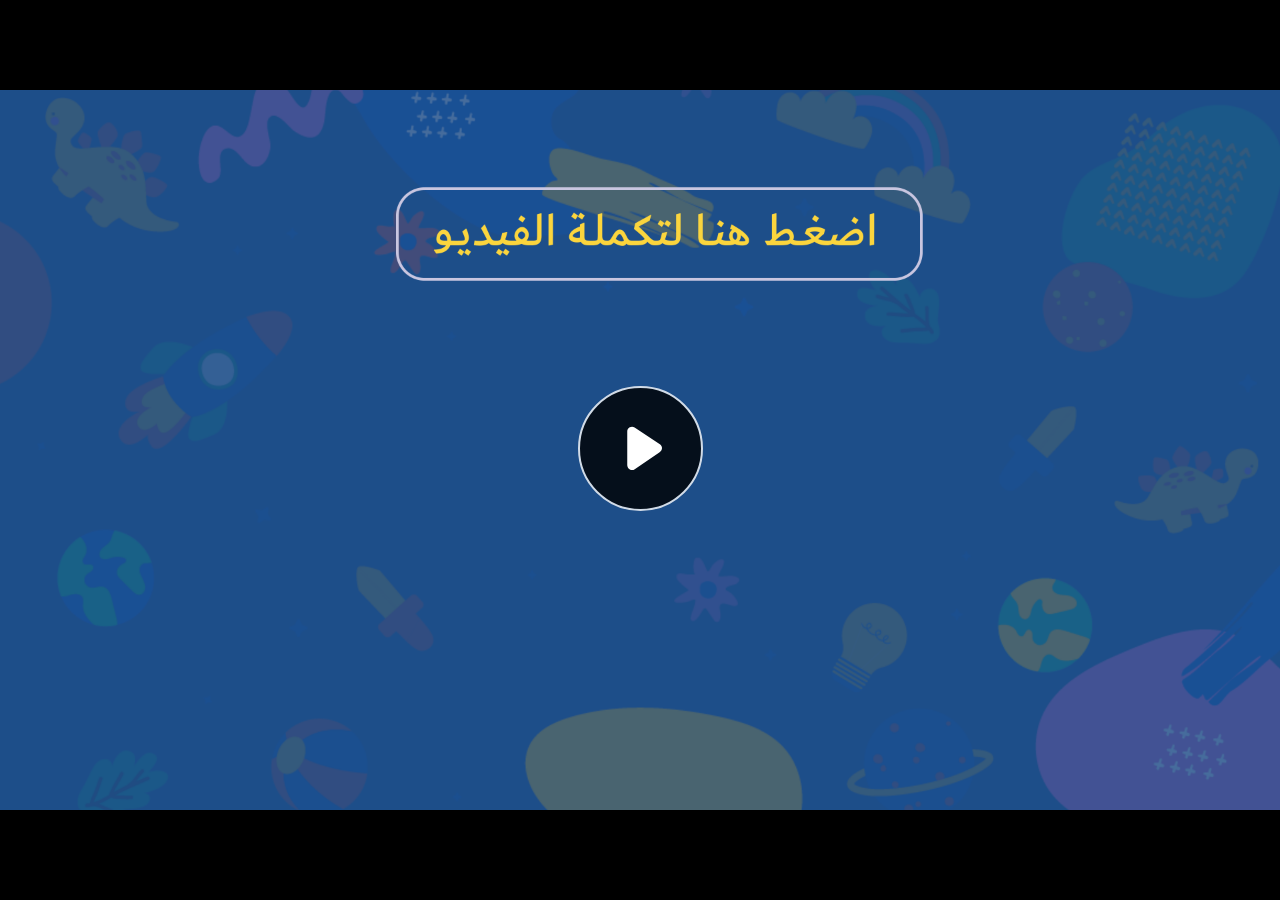
<file: index.html>
﻿<!doctype html>
<html lang="en-US">
<head>
  <meta charset="utf-8">
  <!-- Created using Storyline 360 - http://www.articulate.com  -->
  <!-- version: 3.71.29339.0 -->
  <title>EG.G4.ENG.SEM2.UC.T1.S2.3</title>
  <meta http-equiv="x-ua-compatible" content="IE=edge"/>
  <meta name="viewport" content="width=device-width,initial-scale=1,user-scalable=no,shrink-to-fit=no,minimal-ui"/>
  <meta name="apple-mobile-web-app-capable" content="yes"/>
  <style>
    html, body { height: 100%; padding: 0; margin: 0 }
    #app { height: 100%; width: 100%; }
  </style>

  <script>
    window.DS = {};
    window.globals = {
      DATA_PATH_BASE: '',
      HAS_FRAME: true,
      HAS_SLIDE: true,

      lmsPresent: false,
      tinCanPresent: false,
      cmi5Present: false,
      aoSupport: false,
      scale: 'noscale',
      captureRc: false,
      browserSize: 'optimal',
      bgColor: '#282828',
      features: 'AccessibleVideo,ConnectionMessages,FullScreenToggle,InsertSvgPicture,LayerPresentAsDialog,MultipleQuizTracking,UpdatedScrollingPanels,UpdatedThemeEditor',
      themeName: 'unified',
      preloaderColor: '#FFFFFF',
      suppressAnalytics: false,
      productChannel: 'stable',
      publishSource: 'storyline',
      aid: 'aid|5fe00366-bd0f-4aca-89fb-c2d0907009b6',
      cid: '14d4875e-043e-4c2e-ac4f-0e0b05fa58de',
      playerVersion: '3.71.29339.0',
      publishTimestamp: '2023-04-06T19:21:16.6742317Z',
      maxIosVideoElements: 10,
      connectionSettings: { message: 'You%20are%20offline.%20Trying%20to%20reconnect...', useDarkTheme: false },

      
      parseParams: function(qs) {
        if (window.globals.parsedParams != null) {
          return window.globals.parsedParams;
        }
        qs = (qs || window.location.search.substr(1)).split('+').join(' ');
        var params = {},
            tokens,
            re = /[?&]?([^=]+)=([^&]*)/g;

        while (tokens = re.exec(qs)) {
          params[decodeURIComponent(tokens[1]).trim()] =
            decodeURIComponent(tokens[2]).trim();
        }
        window.globals.parsedParams = params;
        return params;
      }

    };
  </script>
  <script>
    var isIe11 = ('ActiveXObject' in window || window.MSBlobBuilder != null)
      && window.msCrypto != null && !window.ActiveXObject;
    if (isIe11) {
      window.globals.unsupportedBrowser = true;
      document.write(atob('[base64]'));
    }
  </script>
  
  <script>window.THREE = { };</script>
  
</head>
<body style="background: #282828" class="cs-HTML theme-unified">
  <!-- 360 -->
  <script>!function(e){var i=/iPhone/i,o=/iPod/i,n=/iPad/i,t=/(?=.*\bAndroid\b)(?=.*\bMobile\b)/i,d=/Android/i,s=/(?=.*\bAndroid\b)(?=.*\bSD4930UR\b)/i,b=/(?=.*\bAndroid\b)(?=.*\b(?:KFOT|KFTT|KFJWI|KFJWA|KFSOWI|KFTHWI|KFTHWA|KFAPWI|KFAPWA|KFARWI|KFASWI|KFSAWI|KFSAWA)\b)/i,r=/IEMobile/i,h=/(?=.*\bWindows\b)(?=.*\bARM\b)/i,a=/BlackBerry/i,l=/BB10/i,p=/Opera Mini/i,f=/(CriOS|Chrome)(?=.*\bMobile\b)/i,u=/(?=.*\bFirefox\b)(?=.*\bMobile\b)/i,c=new RegExp("(?:Nexus 7|BNTV250|Kindle Fire|Silk|GT-P1000)","i"),w=function(e,i){return e.test(i)},A=function(e){var A=e||navigator.userAgent,v=A.split("[FBAN");if(void 0!==v[1]&&(A=v[0]),this.apple={phone:w(i,A),ipod:w(o,A),tablet:!w(i,A)&&w(n,A),device:w(i,A)||w(o,A)||w(n,A)},this.amazon={phone:w(s,A),tablet:!w(s,A)&&w(b,A),device:w(s,A)||w(b,A)},this.android={phone:w(s,A)||w(t,A),tablet:!w(s,A)&&!w(t,A)&&(w(b,A)||w(d,A)),device:w(s,A)||w(b,A)||w(t,A)||w(d,A)},this.windows={phone:w(r,A),tablet:w(h,A),device:w(r,A)||w(h,A)},this.other={blackberry:w(a,A),blackberry10:w(l,A),opera:w(p,A),firefox:w(u,A),chrome:w(f,A),device:w(a,A)||w(l,A)||w(p,A)||w(u,A)||w(f,A)},this.seven_inch=w(c,A),this.any=this.apple.device||this.android.device||this.windows.device||this.other.device||this.seven_inch,this.phone=this.apple.phone||this.android.phone||this.windows.phone,this.tablet=this.apple.tablet||this.android.tablet||this.windows.tablet,"undefined"==typeof window)return this},v=function(){var e=new A;return e.Class=A,e};"undefined"!=typeof module&&module.exports&&"undefined"==typeof window?module.exports=A:"undefined"!=typeof module&&module.exports&&"undefined"!=typeof window?module.exports=v():"function"==typeof define&&define.amd?define("isMobile",[],e.isMobile=v()):e.isMobile=v()}(this);
    window.isMobile.apple.tablet = window.isMobile.apple.tablet ||
      (navigator.platform === 'MacIntel' && navigator.maxTouchPoints > 1);
    window.isMobile.apple.device = window.isMobile.apple.device || window.isMobile.apple.tablet;
    window.isMobile.tablet = window.isMobile.tablet || window.isMobile.apple.tablet;
    window.isMobile.any = window.isMobile.any || window.isMobile.apple.tablet;
  </script>

  <div id="focus-sink" tabindex="-1"></div>

  <div id="preso"></div>
  <script>
    (function() {

      var classTypes = [ 'desktop', 'mobile', 'phone', 'tablet' ];

      var addDeviceClasses = function(prefix, testObj) {
        var curr, i;
        for (i = 0; i < classTypes.length; i++) {
          curr = classTypes[i];
          if (testObj[curr]) {
            document.body.classList.add(prefix + curr);
          }
        }
      };

      var params = window.globals.parseParams(),
          isDevicePreview = params.devicepreview === '1',
          isPhoneOverride = params.deviceType === 'phone' || (isDevicePreview && params.phone == '1'),
          isTabletOverride = (params.deviceType === 'tablet' || isDevicePreview) && !isPhoneOverride,
          isMobileOverride = isPhoneOverride || isTabletOverride;

      var deviceView = {
        desktop: !window.isMobile.any && !isMobileOverride,
        mobile: window.isMobile.any || isMobileOverride,
        phone: isPhoneOverride || (window.isMobile.phone && !isTabletOverride),
        tablet: isTabletOverride || window.isMobile.tablet
      };

      window.globals.deviceView = deviceView;
      window.isMobile.desktop = !window.isMobile.any;
      window.isMobile.mobile = window.isMobile.any;

      addDeviceClasses('view-', deviceView);

    })();
  </script>
  
  <script src='story_content/user.js' type=text/javascript></script>
  <div class="slide-loader"></div>

  <script>
    var doc = document, loader = doc.body.querySelector('.slide-loader'); [ 1, 2, 3 ].forEach(function(n) { var d = doc.createElement('div'); d.style.backgroundColor = window.globals.preloaderColor; d.classList.add('mobile-loader-dot'); d.classList.add('dot' + n); loader.appendChild(d); });
  </script>

  <div class="mobile-load-title-overlay" style="display: none">
    <div class="mobile-load-title">EG.G4.ENG.SEM2.UC.T1.S2.3</div>
  </div>

  <div class="mobile-chrome-warning"></div>

  
<style>
  .warn-connection-dialog {
    display: none;
    background: transparent;
    pointer-events: none;
    position: fixed;
    left: 0;
    top: 0;
    width: 100%;
    height: 100%;
    z-index: 999;
  }

  .warn-connection-content {
    border-radius: 4px;
    background: white;
    border: 1px solid #E7E7E7;
    color: #333333;
    box-shadow: 0 2px 4px rgba(0, 0, 0, 0.25);
    transition: all 150ms ease-out;
    position: absolute;
    white-space: nowrap;
  }

  .view-phone.is-landscape .warn-connection-content {
    left: 23px;
    bottom: 23px;
  }

  .view-tablet.is-landscape .warn-connection-content {
    left: 50%;
    top: 20px;
    transform: translateX(-50%);
  }

  .is-portrait .warn-connection-content {
    transform: translate(-50%, calc(-100% - 15px));
  }

  .warn-connection-content p {
    display: inline-block;
    margin: 0 8px 0 0;
    line-height: 33px;
    font-size: 11px;
  }

  .warn-connection-content svg {
    position: relative;
    vertical-align: middle;
    margin: 0 2px 2px 8px;
  }

  .view-desktop .warn-connection-content {
    left: 1.5em;
    bottom: 1.5em;
  }

  .view-desktop .warn-connection-content p {
    font-size: 1.1em;
  }

  .is-offline .warn-connection-dialog {
    display: block;
  }

  .is-offline .cs-panel * {
    pointer-events: none !important;
  }

  .is-offline .cs-panel {
    pointer-events: all !important;
  }

  .is-offline #nav-controls * {
    pointer-events: none !important;
  }

  .is-offline #nav-controls {
    pointer-events: all !important;
  }
</style>

<div class="warn-connection-dialog">
  <div class="warn-connection-content">
    <svg width="17" height="15" viewBox="0 0 17 15" xmlns="http://www.w3.org/2000/svg">
      <path fill="#8F0000" stroke="white" d="M16.07,12.98 L15.88,12.23 L9.51,1.21 C8.97,0.26,7.6,0.26,7.06,1.21 L0.69,12.23 C0.15,13.16,0.81,14.36,1.91,14.36 H14.65 C15.47,14.36,16.05,13.7,16.07,12.98 Z"/>
      <path fill="white" stroke="white" d="M8.58,5.5 C8.35,5.28,8.5,5.35,8.21,5.32 C8.09,5.35,7.97,5.49,7.96,5.67 C7.97,5.79,7.98,5.92,7.98,6.04 L7.98,6.04 C7.99,6.17,8,6.31,8.01,6.43 L8.01,6.44 C8.03,6.92,8.06,7.41,8.09,7.9 L8.09,7.9 C8.12,8.39,8.14,8.88,8.17,9.37 C8.17,9.39,8.18,9.42,8.2,9.44 C8.23,9.46,8.25,9.47,8.28,9.47 C8.31,9.47,8.34,9.46,8.35,9.44 C8.37,9.43,8.38,9.4,8.39,9.35 L8.39,9.34 C8.39,9.24,8.4,9.15,8.4,9.05 L8.4,9.05 C8.41,8.96,8.41,8.86,8.42,8.75 C8.43,8.44,8.45,8.12,8.47,7.81 L8.47,7.81 C8.49,7.49,8.51,7.18,8.53,6.87 C8.55,6.46,8.56,6.05,8.59,5.64 L8.6,5.62 C8.6,5.57,8.59,5.53,8.58,5.5 L8.21,5.32 Z"/>
      <circle fill="white" stroke="white" cx="8.3" cy="11.35" r="0.3"/>
    </svg>
    <p>You are offline. Trying to reconnect...</p>
  </div>
</div>

<script>
  (function() {
    window.DS.connection = {
      warningShown: false,
      assets: {},
      loadingAssetGroup: false,
      retryDelay: 500
    };

    // @TODO this is POC code and can be cleaned up a bit more if we move forward
    // with the feature



    // The `window.globals.features` variable must be set in `webpack.dev.config` when testing locally - it is not enough
    // to have it in the data - but it must be set there as well.
    var useConnectionMessages = window.AbortController != null &&
      window.location.protocol != 'file:' &&
      window.globals.features.indexOf('ConnectionMessages') != -1;

    window.DS.connection.useConnectionMessages = useConnectionMessages

    var assetCount = 0;
    var checkLoadedId;
    var connectionSettings = window.globals.connectionSettings;

    if (useConnectionMessages && connectionSettings != null) {
      var contentEl = document.querySelector('.warn-connection-content');
      var messageEl = contentEl.querySelector('p')

      if (connectionSettings.useDarkTheme) {
        contentEl.style.borderColor = '#BABBBA';
        contentEl.style.backgroundColor = '#282828';
        contentEl.style.color = '#FFFFFF';
      }

      if (connectionSettings.message != null) {
        messageEl.textContent = window.decodeURIComponent(connectionSettings.message);
      }
    }

    function checkAssetsReady() {
      for (var i in DS.connection.assets) {
        if (!DS.connection.assets[i].success) {
          return false;
        }
      }
      return true;
    }

    function stopAssetGroup() {
      if (!useConnectionMessages) { return; }

      assetCount = 0;

      DS.connection.oldAssetGroup = DS.connection.assets;
      DS.connection.assets = {};
      DS.connection.loadingAssetGroup = false;
      clearInterval(checkLoadedId);
    }

    function startAssetGroup() {
      if (!useConnectionMessages) { return; }
      var ticks = 0;
      clearInterval(checkLoadedId);
      checkLoadedId = setInterval(function() {
        var loaded = 0;
        if (assetCount === 0 && loaded === 0) {
          clearInterval(checkLoadedId);
          return;
        }

        for (var i in DS.connection.assets) {
          if (DS.connection.assets[i].success) {
            loaded++;
          }
        }

        if (assetCount === loaded && checkAssetsReady()) {
          for (var i in DS.connection.assets) {
            if (DS.connection.assets[i].action) {
              DS.connection.assets[i].action();
            }
          }
          hideWarning();
          stopAssetGroup();
        }
      }, 100)
    }

    function requiredAsset(url, action, retry, type) {
      if (!useConnectionMessages) { return; }
      if (DS.connection.assets[url]) { return; }

      DS.connection.assets[url] = {
        success: false, action: action, retry: retry, type: type
      };
      assetCount = Object.keys(DS.connection.assets).length;
      if (!DS.connection.loadingAssetGroup) {
        startAssetGroup();
      }
      DS.connection.loadingAssetGroup = true;
    }

    function assetLoaded(url) {
      if (!useConnectionMessages) { return; }
      if (DS.connection.assets[url]) {
        DS.connection.assets[url].success = true;
      }
    }

    function assetFailed(url) {
      if (!useConnectionMessages) { return; }
      if (!DS.connection.assets[url]) {
        if (/\.js$/.test(url)) {
          setTimeout(function() {
            if (DS.connection.lastSlideLoaded != null) {
              DS.connection.lastSlideLoaded();
            }
          }, DS.connection.retryDelay);
        }
        return;
      }
      if (!DS.connection.warningShown) { showWarning(); }
      if (DS.connection.assets[url].retry) {
        setTimeout(function() {
          if (!DS.connection.assets[url].success) {
            DS.connection.assets[url].retry()
          }
        }, DS.connection.retryDelay);
      }
    }

    function hideWarning() {
      document.body.classList.remove('is-offline');
      DS.connection.warningShown = false;
    }
    DS.connection.hideWarning = hideWarning

    function showWarning(btn) {
      document.body.classList.add('is-offline')
      DS.connection.warningShown = true;
      updateWarningPosition();
    }

    function updateWarningPosition() {
      if (!DS.connection.warningShown) {
        return;
      }

      var isPortrait = document.body.classList.contains('is-portrait');
      var warningEl = document.querySelector('.warn-connection-content');

      if (isPortrait) {
        var slide = document.querySelector('.primary-slide');
        var slideRect = slide.getBoundingClientRect();

        warningEl.style.top = `${slideRect.top}px`
        warningEl.style.left = `${slideRect.left + slideRect.width / 2}px`
      } else {
        warningEl.style.top = null;
        warningEl.style.left = null;
      }

      window.requestAnimationFrame(updateWarningPosition);
    }

    // these will all be noops if the feature flag isn't set in
    // the data and `window.globals.features`
    DS.connection.requiredAsset = requiredAsset;
    DS.connection.assetLoaded = assetLoaded;
    DS.connection.assetFailed = assetFailed;
    DS.connection.stopAssetGroup = stopAssetGroup;
    DS.connection.startAssetGroup = startAssetGroup;
  })();
</script>


  <script>
    
    if (window.autoSpider && window.vInterfaceObject) {
      document.querySelector('.mobile-load-title-overlay').style.display = 'none';
    }
  </script>

  

  <link rel="stylesheet" href="html5/data/css/output.min.css" data-noprefix/>
</body>
<script src="html5/lib/scripts/bootstrapper.min.js"></script>
</html>
</file>
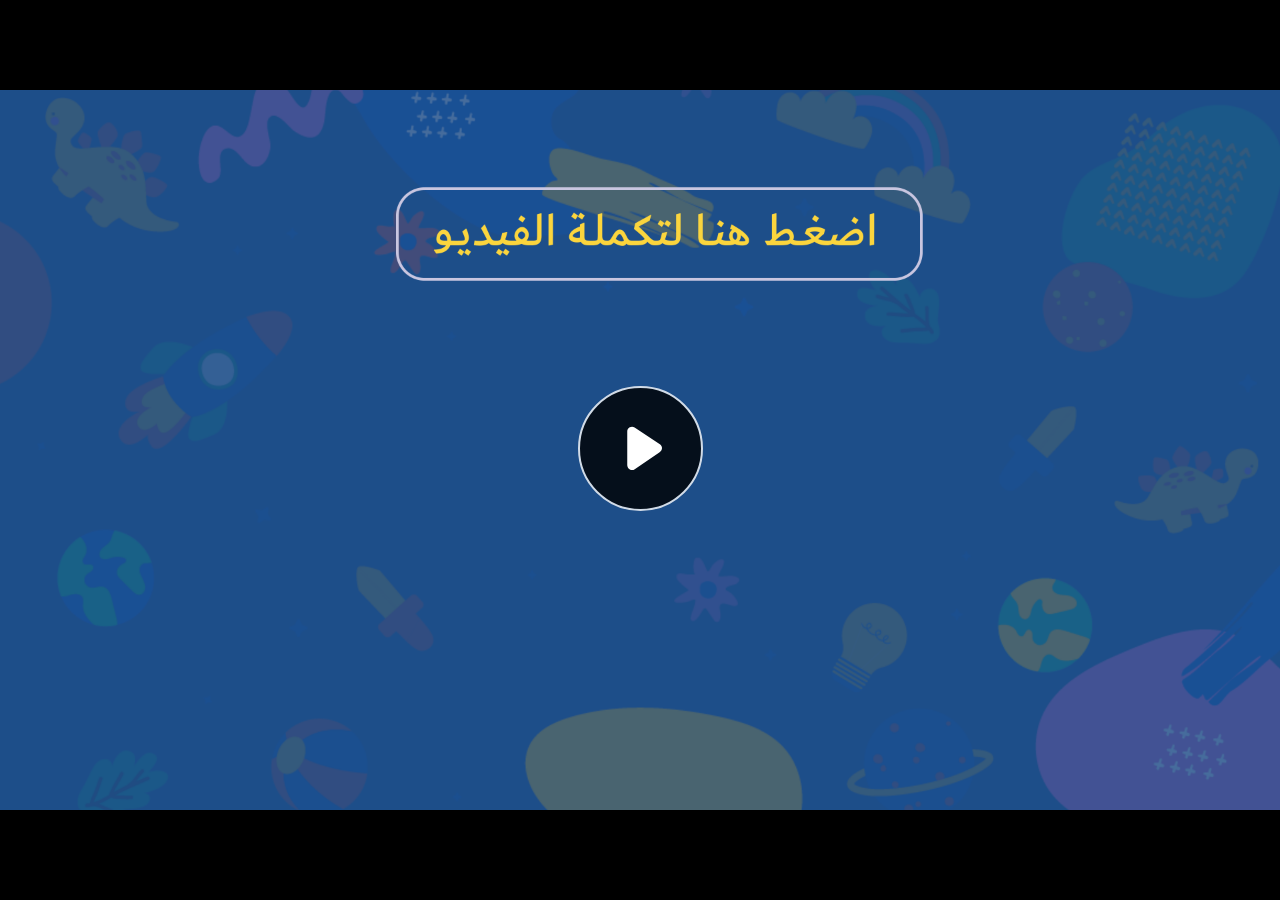
<file: story.html>
﻿<!doctype html>
<html lang="en-US">
<head>
  <meta charset="utf-8">
  <!-- Created using Storyline 360 - http://www.articulate.com  -->
  <!-- version: 3.71.29339.0 -->
  <title>EG.G4.ENG.SEM2.UC.T1.S2.3</title>
  <meta http-equiv="x-ua-compatible" content="IE=edge"/>
  <meta name="viewport" content="width=device-width,initial-scale=1,user-scalable=no,shrink-to-fit=no,minimal-ui"/>
  <meta name="apple-mobile-web-app-capable" content="yes"/>
  <style>
    html, body { height: 100%; padding: 0; margin: 0 }
    #app { height: 100%; width: 100%; }
  </style>

  <script>
    window.DS = {};
    window.globals = {
      DATA_PATH_BASE: '',
      HAS_FRAME: true,
      HAS_SLIDE: true,

      lmsPresent: false,
      tinCanPresent: false,
      cmi5Present: false,
      aoSupport: false,
      scale: 'noscale',
      captureRc: false,
      browserSize: 'optimal',
      bgColor: '#282828',
      features: 'AccessibleVideo,ConnectionMessages,FullScreenToggle,InsertSvgPicture,LayerPresentAsDialog,MultipleQuizTracking,UpdatedScrollingPanels,UpdatedThemeEditor',
      themeName: 'unified',
      preloaderColor: '#FFFFFF',
      suppressAnalytics: false,
      productChannel: 'stable',
      publishSource: 'storyline',
      aid: 'aid|e710da2c-216d-488c-aeed-63e613e51a63',
      cid: '14d4875e-043e-4c2e-ac4f-0e0b05fa58de',
      playerVersion: '3.71.29339.0',
      publishTimestamp: '2023-03-16T18:31:29.3184799Z',
      maxIosVideoElements: 10,
      connectionSettings: { message: 'You%20are%20offline.%20Trying%20to%20reconnect...', useDarkTheme: false },

      
      parseParams: function(qs) {
        if (window.globals.parsedParams != null) {
          return window.globals.parsedParams;
        }
        qs = (qs || window.location.search.substr(1)).split('+').join(' ');
        var params = {},
            tokens,
            re = /[?&]?([^=]+)=([^&]*)/g;

        while (tokens = re.exec(qs)) {
          params[decodeURIComponent(tokens[1]).trim()] =
            decodeURIComponent(tokens[2]).trim();
        }
        window.globals.parsedParams = params;
        return params;
      }

    };
  </script>
  <script>
    var isIe11 = ('ActiveXObject' in window || window.MSBlobBuilder != null)
      && window.msCrypto != null && !window.ActiveXObject;
    if (isIe11) {
      window.globals.unsupportedBrowser = true;
      document.write(atob('[base64]'));
    }
  </script>
  
  <script>window.THREE = { };</script>
  
</head>
<body style="background: #282828" class="cs-HTML theme-unified">
  <!-- 360 -->
  <script>!function(e){var i=/iPhone/i,o=/iPod/i,n=/iPad/i,t=/(?=.*\bAndroid\b)(?=.*\bMobile\b)/i,d=/Android/i,s=/(?=.*\bAndroid\b)(?=.*\bSD4930UR\b)/i,b=/(?=.*\bAndroid\b)(?=.*\b(?:KFOT|KFTT|KFJWI|KFJWA|KFSOWI|KFTHWI|KFTHWA|KFAPWI|KFAPWA|KFARWI|KFASWI|KFSAWI|KFSAWA)\b)/i,r=/IEMobile/i,h=/(?=.*\bWindows\b)(?=.*\bARM\b)/i,a=/BlackBerry/i,l=/BB10/i,p=/Opera Mini/i,f=/(CriOS|Chrome)(?=.*\bMobile\b)/i,u=/(?=.*\bFirefox\b)(?=.*\bMobile\b)/i,c=new RegExp("(?:Nexus 7|BNTV250|Kindle Fire|Silk|GT-P1000)","i"),w=function(e,i){return e.test(i)},A=function(e){var A=e||navigator.userAgent,v=A.split("[FBAN");if(void 0!==v[1]&&(A=v[0]),this.apple={phone:w(i,A),ipod:w(o,A),tablet:!w(i,A)&&w(n,A),device:w(i,A)||w(o,A)||w(n,A)},this.amazon={phone:w(s,A),tablet:!w(s,A)&&w(b,A),device:w(s,A)||w(b,A)},this.android={phone:w(s,A)||w(t,A),tablet:!w(s,A)&&!w(t,A)&&(w(b,A)||w(d,A)),device:w(s,A)||w(b,A)||w(t,A)||w(d,A)},this.windows={phone:w(r,A),tablet:w(h,A),device:w(r,A)||w(h,A)},this.other={blackberry:w(a,A),blackberry10:w(l,A),opera:w(p,A),firefox:w(u,A),chrome:w(f,A),device:w(a,A)||w(l,A)||w(p,A)||w(u,A)||w(f,A)},this.seven_inch=w(c,A),this.any=this.apple.device||this.android.device||this.windows.device||this.other.device||this.seven_inch,this.phone=this.apple.phone||this.android.phone||this.windows.phone,this.tablet=this.apple.tablet||this.android.tablet||this.windows.tablet,"undefined"==typeof window)return this},v=function(){var e=new A;return e.Class=A,e};"undefined"!=typeof module&&module.exports&&"undefined"==typeof window?module.exports=A:"undefined"!=typeof module&&module.exports&&"undefined"!=typeof window?module.exports=v():"function"==typeof define&&define.amd?define("isMobile",[],e.isMobile=v()):e.isMobile=v()}(this);
    window.isMobile.apple.tablet = window.isMobile.apple.tablet ||
      (navigator.platform === 'MacIntel' && navigator.maxTouchPoints > 1);
    window.isMobile.apple.device = window.isMobile.apple.device || window.isMobile.apple.tablet;
    window.isMobile.tablet = window.isMobile.tablet || window.isMobile.apple.tablet;
    window.isMobile.any = window.isMobile.any || window.isMobile.apple.tablet;
  </script>

  <div id="focus-sink" tabindex="-1"></div>

  <div id="preso"></div>
  <script>
    (function() {

      var classTypes = [ 'desktop', 'mobile', 'phone', 'tablet' ];

      var addDeviceClasses = function(prefix, testObj) {
        var curr, i;
        for (i = 0; i < classTypes.length; i++) {
          curr = classTypes[i];
          if (testObj[curr]) {
            document.body.classList.add(prefix + curr);
          }
        }
      };

      var params = window.globals.parseParams(),
          isDevicePreview = params.devicepreview === '1',
          isPhoneOverride = params.deviceType === 'phone' || (isDevicePreview && params.phone == '1'),
          isTabletOverride = (params.deviceType === 'tablet' || isDevicePreview) && !isPhoneOverride,
          isMobileOverride = isPhoneOverride || isTabletOverride;

      var deviceView = {
        desktop: !window.isMobile.any && !isMobileOverride,
        mobile: window.isMobile.any || isMobileOverride,
        phone: isPhoneOverride || (window.isMobile.phone && !isTabletOverride),
        tablet: isTabletOverride || window.isMobile.tablet
      };

      window.globals.deviceView = deviceView;
      window.isMobile.desktop = !window.isMobile.any;
      window.isMobile.mobile = window.isMobile.any;

      addDeviceClasses('view-', deviceView);

    })();
  </script>
  
  <script src='story_content/user.js' type=text/javascript></script>
  <div class="slide-loader"></div>

  <script>
    var doc = document, loader = doc.body.querySelector('.slide-loader'); [ 1, 2, 3 ].forEach(function(n) { var d = doc.createElement('div'); d.style.backgroundColor = window.globals.preloaderColor; d.classList.add('mobile-loader-dot'); d.classList.add('dot' + n); loader.appendChild(d); });
  </script>

  <div class="mobile-load-title-overlay" style="display: none">
    <div class="mobile-load-title">EG.G4.ENG.SEM2.UC.T1.S2.3</div>
  </div>

  <div class="mobile-chrome-warning"></div>

  
<style>
  .warn-connection-dialog {
    display: none;
    background: transparent;
    pointer-events: none;
    position: fixed;
    left: 0;
    top: 0;
    width: 100%;
    height: 100%;
    z-index: 999;
  }

  .warn-connection-content {
    border-radius: 4px;
    background: white;
    border: 1px solid #E7E7E7;
    color: #333333;
    box-shadow: 0 2px 4px rgba(0, 0, 0, 0.25);
    transition: all 150ms ease-out;
    position: absolute;
    white-space: nowrap;
  }

  .view-phone.is-landscape .warn-connection-content {
    left: 23px;
    bottom: 23px;
  }

  .view-tablet.is-landscape .warn-connection-content {
    left: 50%;
    top: 20px;
    transform: translateX(-50%);
  }

  .is-portrait .warn-connection-content {
    transform: translate(-50%, calc(-100% - 15px));
  }

  .warn-connection-content p {
    display: inline-block;
    margin: 0 8px 0 0;
    line-height: 33px;
    font-size: 11px;
  }

  .warn-connection-content svg {
    position: relative;
    vertical-align: middle;
    margin: 0 2px 2px 8px;
  }

  .view-desktop .warn-connection-content {
    left: 1.5em;
    bottom: 1.5em;
  }

  .view-desktop .warn-connection-content p {
    font-size: 1.1em;
  }

  .is-offline .warn-connection-dialog {
    display: block;
  }

  .is-offline .cs-panel * {
    pointer-events: none !important;
  }

  .is-offline .cs-panel {
    pointer-events: all !important;
  }

  .is-offline #nav-controls * {
    pointer-events: none !important;
  }

  .is-offline #nav-controls {
    pointer-events: all !important;
  }
</style>

<div class="warn-connection-dialog">
  <div class="warn-connection-content">
    <svg width="17" height="15" viewBox="0 0 17 15" xmlns="http://www.w3.org/2000/svg">
      <path fill="#8F0000" stroke="white" d="M16.07,12.98 L15.88,12.23 L9.51,1.21 C8.97,0.26,7.6,0.26,7.06,1.21 L0.69,12.23 C0.15,13.16,0.81,14.36,1.91,14.36 H14.65 C15.47,14.36,16.05,13.7,16.07,12.98 Z"/>
      <path fill="white" stroke="white" d="M8.58,5.5 C8.35,5.28,8.5,5.35,8.21,5.32 C8.09,5.35,7.97,5.49,7.96,5.67 C7.97,5.79,7.98,5.92,7.98,6.04 L7.98,6.04 C7.99,6.17,8,6.31,8.01,6.43 L8.01,6.44 C8.03,6.92,8.06,7.41,8.09,7.9 L8.09,7.9 C8.12,8.39,8.14,8.88,8.17,9.37 C8.17,9.39,8.18,9.42,8.2,9.44 C8.23,9.46,8.25,9.47,8.28,9.47 C8.31,9.47,8.34,9.46,8.35,9.44 C8.37,9.43,8.38,9.4,8.39,9.35 L8.39,9.34 C8.39,9.24,8.4,9.15,8.4,9.05 L8.4,9.05 C8.41,8.96,8.41,8.86,8.42,8.75 C8.43,8.44,8.45,8.12,8.47,7.81 L8.47,7.81 C8.49,7.49,8.51,7.18,8.53,6.87 C8.55,6.46,8.56,6.05,8.59,5.64 L8.6,5.62 C8.6,5.57,8.59,5.53,8.58,5.5 L8.21,5.32 Z"/>
      <circle fill="white" stroke="white" cx="8.3" cy="11.35" r="0.3"/>
    </svg>
    <p>You are offline. Trying to reconnect...</p>
  </div>
</div>

<script>
  (function() {
    window.DS.connection = {
      warningShown: false,
      assets: {},
      loadingAssetGroup: false,
      retryDelay: 500
    };

    // @TODO this is POC code and can be cleaned up a bit more if we move forward
    // with the feature



    // The `window.globals.features` variable must be set in `webpack.dev.config` when testing locally - it is not enough
    // to have it in the data - but it must be set there as well.
    var useConnectionMessages = window.AbortController != null &&
      window.location.protocol != 'file:' &&
      window.globals.features.indexOf('ConnectionMessages') != -1;

    window.DS.connection.useConnectionMessages = useConnectionMessages

    var assetCount = 0;
    var checkLoadedId;
    var connectionSettings = window.globals.connectionSettings;

    if (useConnectionMessages && connectionSettings != null) {
      var contentEl = document.querySelector('.warn-connection-content');
      var messageEl = contentEl.querySelector('p')

      if (connectionSettings.useDarkTheme) {
        contentEl.style.borderColor = '#BABBBA';
        contentEl.style.backgroundColor = '#282828';
        contentEl.style.color = '#FFFFFF';
      }

      if (connectionSettings.message != null) {
        messageEl.textContent = window.decodeURIComponent(connectionSettings.message);
      }
    }

    function checkAssetsReady() {
      for (var i in DS.connection.assets) {
        if (!DS.connection.assets[i].success) {
          return false;
        }
      }
      return true;
    }

    function stopAssetGroup() {
      if (!useConnectionMessages) { return; }

      assetCount = 0;

      DS.connection.oldAssetGroup = DS.connection.assets;
      DS.connection.assets = {};
      DS.connection.loadingAssetGroup = false;
      clearInterval(checkLoadedId);
    }

    function startAssetGroup() {
      if (!useConnectionMessages) { return; }
      var ticks = 0;
      clearInterval(checkLoadedId);
      checkLoadedId = setInterval(function() {
        var loaded = 0;
        if (assetCount === 0 && loaded === 0) {
          clearInterval(checkLoadedId);
          return;
        }

        for (var i in DS.connection.assets) {
          if (DS.connection.assets[i].success) {
            loaded++;
          }
        }

        if (assetCount === loaded && checkAssetsReady()) {
          for (var i in DS.connection.assets) {
            if (DS.connection.assets[i].action) {
              DS.connection.assets[i].action();
            }
          }
          hideWarning();
          stopAssetGroup();
        }
      }, 100)
    }

    function requiredAsset(url, action, retry, type) {
      if (!useConnectionMessages) { return; }
      if (DS.connection.assets[url]) { return; }

      DS.connection.assets[url] = {
        success: false, action: action, retry: retry, type: type
      };
      assetCount = Object.keys(DS.connection.assets).length;
      if (!DS.connection.loadingAssetGroup) {
        startAssetGroup();
      }
      DS.connection.loadingAssetGroup = true;
    }

    function assetLoaded(url) {
      if (!useConnectionMessages) { return; }
      if (DS.connection.assets[url]) {
        DS.connection.assets[url].success = true;
      }
    }

    function assetFailed(url) {
      if (!useConnectionMessages) { return; }
      if (!DS.connection.assets[url]) {
        if (/\.js$/.test(url)) {
          setTimeout(function() {
            if (DS.connection.lastSlideLoaded != null) {
              DS.connection.lastSlideLoaded();
            }
          }, DS.connection.retryDelay);
        }
        return;
      }
      if (!DS.connection.warningShown) { showWarning(); }
      if (DS.connection.assets[url].retry) {
        setTimeout(function() {
          if (!DS.connection.assets[url].success) {
            DS.connection.assets[url].retry()
          }
        }, DS.connection.retryDelay);
      }
    }

    function hideWarning() {
      document.body.classList.remove('is-offline');
      DS.connection.warningShown = false;
    }
    DS.connection.hideWarning = hideWarning

    function showWarning(btn) {
      document.body.classList.add('is-offline')
      DS.connection.warningShown = true;
      updateWarningPosition();
    }

    function updateWarningPosition() {
      if (!DS.connection.warningShown) {
        return;
      }

      var isPortrait = document.body.classList.contains('is-portrait');
      var warningEl = document.querySelector('.warn-connection-content');

      if (isPortrait) {
        var slide = document.querySelector('.primary-slide');
        var slideRect = slide.getBoundingClientRect();

        warningEl.style.top = `${slideRect.top}px`
        warningEl.style.left = `${slideRect.left + slideRect.width / 2}px`
      } else {
        warningEl.style.top = null;
        warningEl.style.left = null;
      }

      window.requestAnimationFrame(updateWarningPosition);
    }

    // these will all be noops if the feature flag isn't set in
    // the data and `window.globals.features`
    DS.connection.requiredAsset = requiredAsset;
    DS.connection.assetLoaded = assetLoaded;
    DS.connection.assetFailed = assetFailed;
    DS.connection.stopAssetGroup = stopAssetGroup;
    DS.connection.startAssetGroup = startAssetGroup;
  })();
</script>


  <script>
    
    if (window.autoSpider && window.vInterfaceObject) {
      document.querySelector('.mobile-load-title-overlay').style.display = 'none';
    }
  </script>

  

  <link rel="stylesheet" href="html5/data/css/output.min.css" data-noprefix/>
</body>
<script src="html5/lib/scripts/bootstrapper.min.js"></script>
</html>
</file>
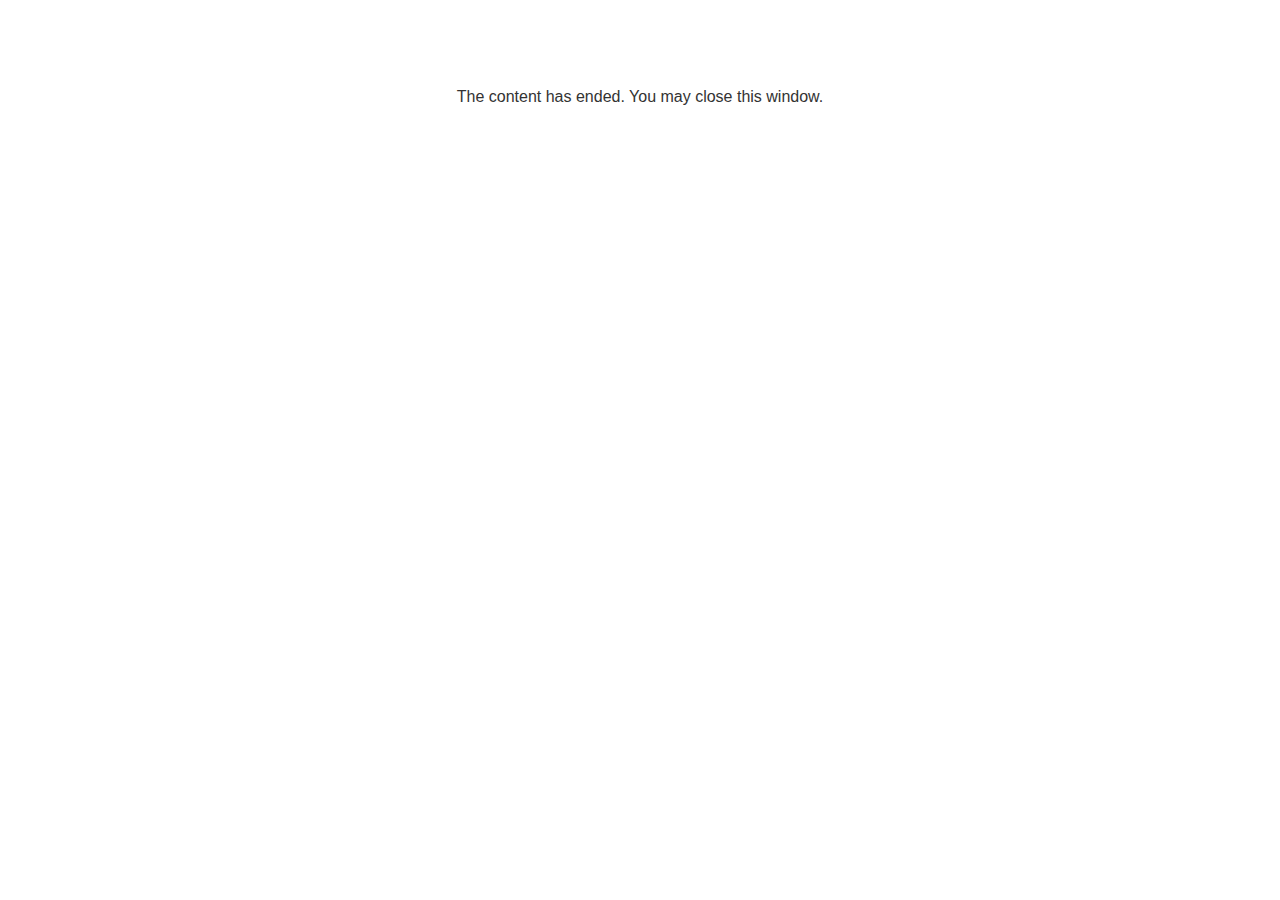
<file: lms/goodbye.html>
<!doctype html>
<html>
<body style="background-color: #ffffff;">

<p role="alert" style="color: #333333;font-family: Lato, articulate, tahoma, arial;font-size: medium;text-align: center;">
<br><br><br><br>
The content has ended. You may close this window.
</p>

</body>
</html>
</file>
<file: html5/data/css/output.min.css>
@font-face {
  font-family: 'LatoBold Charset1_ Bold04E461F6';
  src: url('[data-uri]');
  font-style: normal;
  font-weight: normal;
}
@font-face {
  font-family: 'Lato Charset1_ 6E2FANtBBE82E365';
  src: url('[data-uri]');
  font-style: normal;
  font-weight: normal;
}
@font-face {
  font-family: 'Dubai Charset1_ 5rN2tGv6B672845';
  src: url('[data-uri]');
  font-style: normal;
  font-weight: normal;
}
@font-face {
  font-family: 'DubaiBold Charset1_BoldAC9606AA';
  src: url('[data-uri]');
  font-style: normal;
  font-weight: normal;
}
@font-face {
  font-family: 'Dubai Medium Charset1_ 29D3F19E';
  src: url('[data-uri]');
  font-style: normal;
  font-weight: normal;
}
@font-face {
  font-family: 'Dubai Charset0_v8wz5Y8k741D6E07';
  src: url('[data-uri]');
  font-style: normal;
  font-weight: normal;
}
@font-face {
  font-family: 'DubaiBold Charset0_BoldD2773439';
  src: url('[data-uri]');
  font-style: normal;
  font-weight: normal;
}
@font-face {
  font-family: 'Dubai Medium Charset0_v389EBE1D';
  src: url('[data-uri]');
  font-style: normal;
  font-weight: normal;
}
.cs-HTML {
  background: rgba(40, 40, 40, 1);
}
.cs-npnxnanbnsnfns00000000001 .cs-infopanel  {
  box-shadow: 0 1px 0 rgba(0, 0, 0, 0);
  background: rgba(255, 255, 255, 1);
}
.cs-npnxnanbnsnfns00000000001 .cs-infopanel .cs-link {
  color: rgba(186, 187, 186, 1);
}
.cs-npnxnanbnsnfns00000000001 .cs-infopanel .cs-link:hover {
  color: rgba(255, 255, 255, 1);
}
.cs-npnxnanbnsnfns00000000001 .cs-infopanel .cs-name {
  color: rgba(68, 68, 68, 1);
}
.cs-npnxnanbnsnfns00000000001 .cs-infopanel .cs-title {
  color: rgba(153, 153, 153, 1);
}
.cs-npnxnanbnsnfns00000000001 .cs-infopanelpopup  {
  box-shadow: 0 1px 0 rgba(0, 0, 0, 0);
  background: rgba(0, 0, 0, 0);
}
.cs-npnxnanbnsnfns00000000001 .cs-infopanelpopup .cs-link {
  color: rgba(255, 0, 0, 1);
}
.cs-npnxnanbnsnfns00000000001 .cs-infopanelpopup .cs-link:hover {
  color: rgba(255, 255, 255, 1);
}
.cs-npnxnanbnsnfns00000000001 .cs-infopanelpopup .cs-name {
  color: rgba(255, 255, 255, 1);
}
.cs-npnxnanbnsnfns00000000001 .cs-infopanelpopup .cs-bio {
  color: rgba(186, 187, 186, 1);
}
.cs-npnxnanbnsnfns00000000001 .cs-timer  {
  color: rgba(186, 187, 186, 1);
}
.cs-npnxnanbnsnfns00000000001 .cs-duration stop:first-child {
  stop-color: rgba(60, 60, 60, 1);
}
.cs-npnxnanbnsnfns00000000001 .cs-duration stop:last-child {
  stop-color: rgba(60, 60, 60, 1);
}
.cs-npnxnanbnsnfns00000000001 .cs-elapsed stop:first-child {
  stop-color: rgba(254, 227, 71, 1);
}
.cs-npnxnanbnsnfns00000000001 .cs-elapsed stop:last-child {
  stop-color: rgba(254, 227, 71, 1);
}
.cs-npnxnanbnsnfns00000000001 .cs-timer .cs-pie .cs-innerstroke {
  stroke: rgba(199, 199, 199, 1);
}
.cs-npnxnanbnsnfns00000000001 .cs-timer .cs-pie .cs-innerborder {
  stroke: rgba(255, 255, 255, 1);
}
.cs-npnxnanbnsnfns00000000001 .cs-window  {
  box-shadow: 0 8px 5px rgba(0, 0, 0, 0.2);
  border-color: rgba(49, 99, 0, 0);
  background: rgba(33, 33, 33, 1);
  color: rgba(248, 248, 248, 1);
}
.cs-npnxnanbnsnfns00000000001 .cs-window .cs-diva {
  border-color: rgba(78, 78, 78, 1);
}
.cs-npnxnanbnsnfns00000000001 .cs-window .cs-divb {
  border-color: rgba(78, 78, 78, 0);
}
.cs-npnxnanbnsnfns00000000001 .cs-editor .cs-editor-slide {
  color: rgba(226, 226, 226, 1);
}
.cs-npnxnanbnsnfns00000000001 .cs-editor .cs-editor-html {
  color: rgba(186, 187, 186, 1);
}
.cs-npnxnanbnsnfns00000000001 .cs-editor .cs-editor-button {
  text-shadow: 0 1px 0 rgba(0, 0, 0, 0);
  color: rgba(255, 255, 255, 1);
  border-color: rgba(211, 211, 211, 1);
  background: rgba(34, 34, 34, 1);
}
.cs-npnxnanbnsnfns00000000001 .cs-editor .cs-editor-button:hover {
  background: rgba(68, 68, 68, 1);
}
.cs-npnxnanbnsnfns00000000001 .cs-editor .cs-editor-button:active {
  background: rgba(68, 68, 68, 1);
}
.cs-npnxnanbnsnfns00000000001 .cs-listitem  {
  color: rgba(186, 187, 186, 1);
  border-color: none;
  border: 1px solid transparent;
}
.cs-npnxnanbnsnfns00000000001 .cs-listitem:hover {
  background: rgba(255, 255, 255, 0.06);
  border-color: rgba(108, 108, 108, 1) !important;
  border-width: 1px;
  border-radius: 2px;
  border-style: solid;
  box-sizing: border-box;
}
.cs-npnxnanbnsnfns00000000001 .cs-listitem.hover {
  background: rgba(255, 255, 255, 0.06);
  border-color: rgba(108, 108, 108, 1) !important;
  border-width: 1px;
  border-radius: 2px;
  border-style: solid;
  box-sizing: border-box;
}
.cs-npnxnanbnsnfns00000000001 .cs-glossary  {
  color: rgba(186, 187, 186, 1);
}
.cs-npnxnanbnsnfns00000000001 .cs-glossary .cs-scrolling-panel {
  background: rgba(0, 0, 0, 0);
}
.cs-npnxnanbnsnfns00000000001 .cs-glossary .cs-term.cs-selected .cs-choice-list-trigger {
  color: rgba(255, 255, 255, 1);
  background: rgba(255, 255, 255, 1);
}
.cs-npnxnanbnsnfns00000000001 .cs-glossary .cs-term.cs-selected .cs-choice-list-trigger:focus {
  color: rgba(255, 255, 255, 1);
  background: rgba(255, 255, 255, 1);
}
.cs-npnxnanbnsnfns00000000001 .cs-glossary .cs-term:hover .cs-choice-list-trigger {
  background: rgba(186, 187, 186, 1);
}
.cs-npnxnanbnsnfns00000000001 .cs-glossary .cs-term.hover .cs-choice-list-trigger {
  background: rgba(186, 187, 186, 1);
}
.cs-npnxnanbnsnfns00000000001 .cs-glossary .cs-term .cs-choice-list-trigger:focus {
  background: rgba(186, 187, 186, 1);
}
.cs-npnxnanbnsnfns00000000001 .cs-glossary .cs-diva {
  border-color: rgba(0, 0, 0, 0);
}
.cs-npnxnanbnsnfns00000000001 .cs-glossary .cs-divb {
  border-color: rgba(0, 0, 0, 0);
}
.cs-npnxnanbnsnfns00000000001 .cs-glossary .cs-divc {
  border-color: rgba(0, 0, 0, 0);
}
.cs-npnxnanbnsnfns00000000001 .cs-glossary .cs-heading {
  color: rgba(248, 248, 248, 1);
  font-weight: 700;
}
.note-content p span {
  color: rgba(186, 187, 186, 1);
  line-height: 1.4em;
  font-size: 103.769%;
}
.cs-npnxnanbnsnfns00000000001 .cs-resource .cs-separator {
  border-color: rgba(0, 0, 0, 0);
}
.cs-npnxnanbnsnfns00000000001 .cs-outline  {
  color: rgba(45, 45, 45, 1);
}
.cs-npnxnanbnsnfns00000000001 .cs-outline .cs-diva {
  border-color: rgba(0, 0, 0, 0);
}
.cs-npnxnanbnsnfns00000000001 .cs-outline .cs-divb {
  border-color: rgba(0, 0, 0, 0);
}
.cs-npnxnanbnsnfns00000000001 .cs-outline .cs-divc {
  border-color: rgba(0, 0, 0, 0);
}
.cs-npnxnanbnsnfns00000000001 .cs-outline .cs-search-filter:hover {
  color: rgba(0, 0, 0, 0);
}
.cs-npnxnanbnsnfns00000000001 .cs-outline .cs-search-filter.hover {
  color: rgba(0, 0, 0, 0);
}
.cs-npnxnanbnsnfns00000000001 .cs-transcript  {
  color: rgba(255, 255, 255, 1);
}
.cs-npnxnanbnsnfns00000000001 .cs-transcript .cs-div {
  border-color: rgba(0, 0, 0, 0);
}
.cs-npnxnanbnsnfns00000000001 .cs-tabs:not(.topmenu-item) {
  color: rgba(248, 248, 248, 1);
}
.cs-npnxnanbnsnfns00000000001 .cs-tabs .cs-inner-button:not(.topmenu-item) {
  text-shadow: 0 1px 0 rgba(0, 0, 0, 0);
}
.cs-npnxnanbnsnfns00000000001 .cs-tabs:hover:not(.topmenu-item) {
  color: rgba(248, 248, 248, 1);
}
.cs-npnxnanbnsnfns00000000001 .cs-tabs.cs-selected {
  background: rgba(0, 0, 0, 0);
  color: rgba(248, 248, 248, 1);
}
.cs-npnxnanbnsnfns00000000001 .cs-seekcontrol  {
  background: rgba(0, 0, 0, 0);
  border-color: rgba(0, 0, 0, 0);
}
.cs-npnxnanbnsnfns00000000001 .cs-seekcontrol .cs-button:hover .cs-icon {
  fill: rgba(255, 255, 255, 1);
}
.cs-npnxnanbnsnfns00000000001 .cs-seekcontrol .cs-button.hover .cs-icon {
  fill: rgba(255, 255, 255, 1);
}
.cs-npnxnanbnsnfns00000000001 .cs-seekcontrol .cs-button .cs-icon-shadow {
  fill: rgba(0, 0, 0, 0);
}
.cs-npnxnanbnsnfns00000000001 .cs-seekcontrol .cs-button .cs-icon {
  fill: rgba(180, 180, 180, 1);
}
.cs-npnxnanbnsnfns00000000001 .cs-seekcontrol .cs-seek .cs-fill {
  background: rgba(255, 255, 255, 0.6);
}
.cs-npnxnanbnsnfns00000000001 .cs-seekcontrol .cs-seek {
  background: rgba(108, 108, 108, 1);
  border-color: rgba(0, 0, 0, 0);
}
.cs-npnxnanbnsnfns00000000001 .cs-searchinput .cs-input {
  color: rgba(186, 187, 186, 1);
  border-color: rgba(0, 0, 0, 0);
  background: rgba(255, 255, 255, 0.06);
}
.cs-npnxnanbnsnfns00000000001 .cs-searchinput .cs-input:focus {
  color: rgba(248, 248, 248, 1);
  background: rgba(41, 41, 41, 1);
}
.cs-npnxnanbnsnfns00000000001 .cs-searchinput .cs-input:hover {
  box-shadow: inset 0 0 1px 0 rgba(69, 126, 19, 0);
}
.cs-npnxnanbnsnfns00000000001 .cs-searchinput .cs-input.hover {
  box-shadow: inset 0 0 1px 0 rgba(69, 126, 19, 0);
}
.cs-npnxnanbnsnfns00000000001 .cs-searchinput .cs-button .cs-icon {
  fill: rgba(186, 187, 186, 1);
}
.cs-npnxnanbnsnfns00000000001 .cs-searchinput .cs-button:hover {
  fill: rgba(63, 133, 0, 1);
}
.cs-npnxnanbnsnfns00000000001 .cs-searchinput .cs-button.hover {
  fill: rgba(63, 133, 0, 1);
}
.cs-npnxnanbnsnfns00000000001 .cs-menu  {
  box-shadow: 0 1px 0 rgba(0, 0, 0, 0);
  background: rgba(33, 33, 33, 1);
}
.cs-npnxnanbnsnfns00000000001 .cs-topmenu-item.active .cs-tab {
  background: rgba(33, 33, 33, 1);
}
.cs-npnxnanbnsnfns00000000001 .cs-logo  {
  box-shadow: 0 1px 0 rgba(37, 75, 0, 1);
  background: rgba(255, 255, 255, 0);
}
.cs-npnxnanbnsnfns00000000001 .cs-checkbox  {
  color: rgba(255, 255, 255, 1);
}
.cs-npnxnanbnsnfns00000000001 .cs-checkbox:hover {
  border-color: rgba(175, 221, 130, 1);
}
.cs-npnxnanbnsnfns00000000001 .cs-checkbox.hover {
  border-color: rgba(175, 221, 130, 1);
}
.cs-npnxnanbnsnfns00000000001 .cs-checkbox .cs-box {
  color: rgba(255, 255, 255, 1);
  border-color: rgba(42, 83, 0, 1);
}
.cs-npnxnanbnsnfns00000000001 .cs-checkbox .cs-box:checked::after {
  color: rgba(43, 196, 0, 1);
}
.cs-npnxnanbnsnfns00000000001 .cs-button  {
  text-shadow: 0 1px 0 rgba(0, 0, 0, 0);
  color: rgba(186, 187, 186, 1);
  border-color: rgba(0, 0, 0, 0);
  background: rgba(0, 0, 0, 0);
  box-shadow: 0 1px 0 rgba(0, 0, 0, 0);
}
.cs-npnxnanbnsnfns00000000001 .cs-button .cs-icon {
  fill: rgba(186, 187, 186, 1);
}
.cs-npnxnanbnsnfns00000000001 .cs-button .cs-icon-shadow {
  fill: rgba(0, 0, 0, 0);
}
.cs-npnxnanbnsnfns00000000001 .cs-button:hover {
  background: rgba(248, 248, 248, 1);
}
.cs-npnxnanbnsnfns00000000001 .cs-button.hover {
  background: rgba(248, 248, 248, 1);
}
.cs-npnxnanbnsnfns00000000001 .cs-button:active {
  background: rgba(0, 0, 0, 0);
}
.cs-npnxnanbnsnfns00000000001 .cs-button.cs-disabled:hover {
  background: rgba(0, 0, 0, 0);
}
.cs-npnxnanbnsnfns00000000001 .cs-button.cs-disabled.hover {
  background: rgba(0, 0, 0, 0);
}
.cs-npnxnanbnsnfns00000000001 .cs-button.cs-disabled:active {
  background: rgba(0, 0, 0, 0);
}
.cs-npnxnanbnsnfns00000000001 .cs-button.cs-volume:hover {
  background: rgba(0, 0, 0, 0);
}
.cs-npnxnanbnsnfns00000000001 .cs-button.cs-volume.hover {
  background: rgba(0, 0, 0, 0);
}
.cs-npnxnanbnsnfns00000000001 .cs-button.cs-volume:active {
  background: rgba(0, 0, 0, 0);
}
.cs-npnxnanbnsnfns00000000001.cs-base  {
  color: rgba(186, 187, 186, 1);
  border-color: rgba(40, 40, 40, 1);
  background: rgba(40, 40, 40, 1);
}
.cs-npnxnanbnsnfns00000000001.cs-base .cs-separator .cs-diva {
  background: rgba(69, 69, 69, 1);
}
.cs-npnxnanbnsnfns00000000001.cs-base .cs-separator .cs-divb {
  background: rgba(0, 0, 0, 0);
}
.cs-npnxnanbnsnfns00000000001.cs-base .cs-topmenu-item.active .cs-tab {
  border-color: rgba(69, 69, 69, 1);
}
.cs-npnxnanbnsnfns00000000001.cs-base .cs-topmenu-item.active .cs-panel {
  border-color: rgba(69, 69, 69, 1);
}
.cs-npnxnanbnsnfns00000000001.cs-base .cs-left {
  background: rgba(33, 33, 33, 1);
}
.cs-npnxnanbnsnfns00000000001.cs-base .cs-area-primary .cs-slide-container {
  background: rgba(40, 40, 40, 1);
}
.cs-npnxnanbnsnfns00000000001.cs-base.cs-custom-theme .cs-brandhighlight-bg {
  background: rgba(79, 189, 244, 1) !important;
}
.cs-npnxnanbnsnfns00000000001.cs-base.cs-custom-theme .cs-brandhighlight-secondary-bg {
  background: rgba(255, 255, 255, 1) !important;
}
.cs-npnxnanbnsnfns00000000001.cs-base.cs-custom-theme .cs-brandhighlight-border {
  border-color: rgba(79, 189, 244, 1) !important;
}
.cs-npnxnanbnsnfns00000000001.cs-base.cs-custom-theme .cs-brandhighlight-text {
  color: rgba(79, 189, 244, 1) !important;
}
.cs-npnxnanbnsnfns00000000001.cs-base.cs-custom-theme .cs-brandhighlight-fill {
  fill: rgba(79, 189, 244, 1) !important;
}
.cs-npnxnanbnsnfns00000000001.cs-base.cs-custom-theme .cs-listitem.cs-selected {
  background-color: rgba(255, 255, 255, 0.06) !important;
}
.cs-npnxnanbnsnfns00000000001 .cs-volume::-moz-range-thumb {
  border-color: rgba(43, 85, 0, 1);
  box-shadow: inset 0 0 1px 0 rgba(43, 85, 0, 1);
  background: rgba(255, 255, 255, 1);
}
.cs-npnxnanbnsnfns00000000001 .cs-volume::-ms-thumb {
  border-color: rgba(43, 85, 0, 1);
  box-shadow: inset 0 0 1px 0 rgba(43, 85, 0, 1);
  background: rgba(255, 255, 255, 1);
}
.cs-npnxnanbnsnfns00000000001 .cs-volume::-webkit-slider-thumb {
  border-color: rgba(43, 85, 0, 1);
  box-shadow: inset 0 0 1px 0 rgba(43, 85, 0, 1);
  background: rgba(255, 255, 255, 1);
}
.cs-npnxnanbnsnfns00000000001 .cs-volume::-moz-range-track {
  border-color: rgba(66, 140, 1, 1);
  background: rgba(108, 108, 108, 1);
}
.cs-npnxnanbnsnfns00000000001 .cs-volume::-ms-track {
  border-color: rgba(66, 140, 1, 1);
  background: rgba(108, 108, 108, 1);
}
.cs-npnxnanbnsnfns00000000001 .cs-volume::-webkit-slider-runnable-track {
  border-color: rgba(66, 140, 1, 1);
  background: rgba(108, 108, 108, 1);
}
body.show-focus .tab-focus-box {
  box-shadow: 0 0 0 1px rgba(255, 255, 0, 1), 0 0 0 3px rgba(0, 32, 96, 1), 0 0 5px 5px rgba(255, 255, 0, 1);
  border-color: transparent;
  outline: 2px transparent solid;
}
.skipnav {
  box-shadow: 0 0 0 1px rgba(255, 255, 0, 1), 0 0 0 3px rgba(0, 32, 96, 1), 0 0 5px 5px rgba(255, 255, 0, 1);
  border-color: transparent;
  outline: 2px transparent solid;
}
.cs-npnxnanbnsnfns00000000001 .cs-listitem:hover {
  color: none;
}
.cs-npnxnanbnsnfns00000000001 .cs-listitem.hover {
  color: none;
}
.cs-npnxnanbnsnfns00000000001 .cs-listitem.cs-viewed {
  color: #BABBBA;
}
.cs-npnxnanbnsnfns00000000001 .cs-listitem {
  color: #BABBBA;
}
.cs-npnxnanbnsnfns00000000001 .cs-listitem:hover .cs-icon-carrot * {
  fill: none;
}
.cs-npnxnanbnsnfns00000000001 .cs-listitem.hover .cs-icon-carrot * {
  fill: none;
}
.cs-npnxnanbnsnfns00000000001 .cs-listitem .cs-icon-carrot {
  color: none;
  top: calc(3px);
}
.cs-npnxnanbnsnfns00000000001 .cs-listitem .cs-icon-carrot .cs-shadow {
  color: #F8F8F8;
}
.cs-npnxnanbnsnfns00000000001 .item-collapsible .is-scene {
  color: #F8F8F8 !important;
  font-weight: 700;
}
.cs-npnxnanbnsnfns00000000001 .is-scene .cs-icon-carrot * {
  color: #F8F8F8 !important;
  font-weight: 700;
}
.cs-npnxnanbnsnfns00000000001 .is-scene:not(.outline-links-collapse) > a {
  color: #F8F8F8;
}
.cs-npnxnanbnsnfns00000000001 .is-scene:not(.outline-links-collapse) .cs-icon-carrot * {
  fill: none !important;
  color: #F8F8F8 !important;
}
.cs-npnxnanbnsnfns00000000001 .tabs, .cs-npnxnanbnsnfns00000000001 .cs-logo {
  border-bottom: 1px solid rgba(108, 108, 108, 1);
}
.cs-npnxnanbnsnfns00000000001 .area-secondary-wrapper:after {
  background-image: url('[data-uri]');
  background-size: 100%;
}
.cs-npnxnanbnsnfns00000000001 .panel-footer {
  background: #212121;
}
.cs-npnxnanbnsnfns00000000001 #outline-search {
  background: rgba(255, 255, 255, 0.06);
  border-color: rgba(108, 108, 108, 1);
  border-width: 1px;
  border-style: solid;
}
.cs-npnxnanbnsnfns00000000001 .topmenu-panel #outline-search {
  background: #545454;
}
.cs-npnxnanbnsnfns00000000001 .search-icon circle, .cs-npnxnanbnsnfns00000000001 .search-icon path {
  stroke: #BABBBA;
}
.cs-npnxnanbnsnfns00000000001 #outline-search input[type   =search] {
  color: #F8F8F8;
}
.cs-npnxnanbnsnfns00000000001 #outline-search ::-webkit-input-placeholder {
  color: #BABBBA !important;
}
.cs-npnxnanbnsnfns00000000001 #outline-search :-ms-input-placeholder {
  color: #BABBBA !important;
}
.cs-npnxnanbnsnfns00000000001 #outline-search ::-moz-placeholder {
  color: #BABBBA !important;
  opacity: 1;
}
.cs-npnxnanbnsnfns00000000001 .cs-topmenu-item.active, body:not(.is-touchable-tablet) .cs-npnxnanbnsnfns00000000001 .cs-topmenu-item:hover {
  color: #F8F8F8;
}
.cs-npnxnanbnsnfns00000000001 .cs-topmenu-item.button-tapped {
  color: #F8F8F8;
}
.cs-npnxnanbnsnfns00000000001 .cs-topmenu-item.active .cs-tab, .cs-npnxnanbnsnfns00000000001 .cs-topmenu-item .cs-tab {
  background: transparent !important;
  border: none !important;
}
.cs-npnxnanbnsnfns00000000001 .top-tabs-drop-icon div {
  background: #BABBBA;
}
.cs-npnxnanbnsnfns00000000001 .cs-panel.topmenu-panel .panel-content, .cs-npnxnanbnsnfns00000000001 .top-tabs-drop {
  background: #212121;
}
.cs-npnxnanbnsnfns00000000001 .cs-topmenu-item.active .cs-panel {
  background: #212121;
}
.cs-npnxnanbnsnfns00000000001 .cs-menu.topmenu-panel, .cs-npnxnanbnsnfns00000000001 .top-tabs-drop {
  border: 1px solid rgba(69, 69, 69, 1) !important;
  border-radius: 3px;
}
.cs-npnxnanbnsnfns00000000001 .resources .resources-list a:hover {
  background: rgba(255, 255, 255, 0.06);
}
body:not(.is-touchable-tablet) .cs-npnxnanbnsnfns00000000001 .resources .resources-list a:hover {
  background: rgba(255, 255, 255, 0.06);
}
.cs-npnxnanbnsnfns00000000001 .resources .resources-list a.hover {
  background: rgba(255, 255, 255, 0.06);
}
body:not(.is-touchable-tablet) .cs-npnxnanbnsnfns00000000001 .resources .resources-list a.hover {
  background: rgba(255, 255, 255, 0.06);
}
.cs-npnxnanbnsnfns00000000001 .resources .resources-list a.button-tapped {
  background: rgba(255, 255, 255, 0.06);
}
.cs-npnxnanbnsnfns00000000001 .cs-icon path, .cs-npnxnanbnsnfns00000000001 .cs-icon rect, .cs-npnxnanbnsnfns00000000001 .cs-icon polygon, .cs-npnxnanbnsnfns00000000001 .menu-icon-wrapper.menu-icon-wrapper-hover path {
  fill: #BABBBA;
}
.cs-npnxnanbnsnfns00000000001 .cs-icon .icon-stroke-only {
  fill: none !important;
  stroke: #BABBBA !important;
}
body:not(.is-touchable-tablet) .cs-npnxnanbnsnfns00000000001 .cs-button:hover .cs-icon path, body:not(.is-touchable-tablet) .cs-npnxnanbnsnfns00000000001 .cs-button:hover .cs-icon rect, body:not(.is-touchable-tablet) .cs-npnxnanbnsnfns00000000001 .cs-button:hover .cs-icon polygon {
  fill: #F8F8F8;
}
body:not(.is-touchable-tablet) .cs-npnxnanbnsnfns00000000001 .cs-tabs:hover .search-icon circle, body:not(.is-touchable-tablet) .cs-npnxnanbnsnfns00000000001 .cs-tabs:hover .search-icon path {
  stroke: #F8F8F8;
}
.cs-npnxnanbnsnfns00000000001 .cs-button.button-tapped .cs-icon path, .cs-npnxnanbnsnfns00000000001 .cs-button.button-tapped .cs-icon rect, .cs-npnxnanbnsnfns00000000001 .cs-button.button-tapped .cs-icon polygon {
  fill: #F8F8F8;
}
body:not(.is-touchable-tablet) .cs-npnxnanbnsnfns00000000001 .cs-button:hover .cs-icon .icon-stroke-only {
  fill: none !important;
  stroke: #F8F8F8 !important;
}
.cs-npnxnanbnsnfns00000000001 .cs-button:button-tapped .cs-icon .icon-stroke-only {
  fill: none !important;
  stroke: #F8F8F8 !important;
}
.cs-npnxnanbnsnfns00000000001 .menu-icon-wrapper.menu-icon-wrapper-hover svg path {
  fill: #F8F8F8;
}
.floating-sidebar:not(.sidebar-closed) .cs-npnxnanbnsnfns00000000001 #hamburger .menu-icon-wrapper svg path {
  fill: #BABBBA;
}
.floating-sidebar:not(.sidebar-closed) .cs-npnxnanbnsnfns00000000001 #hamburger .menu-icon-wrapper.menu-icon-wrapper-hover svg path {
  fill: #F8F8F8;
}
.cs-npnxnanbnsnfns00000000001 .volume .btn:before {
  background-image: url('[data-uri]');
}
.cs-npnxnanbnsnfns00000000001 .volume-track {
  background: #6C6C6C;
}
.cs-npnxnanbnsnfns00000000001 .volume-icon circle {
  stroke: #BABBBA;
}
.cs-npnxnanbnsnfns00000000001 .cs-settings > .settings-panel {
  background: #212121;
  border: 1px solid rgba(69, 69, 69, 1) !important;
  border-radius: 3px;
}
.cs-npnxnanbnsnfns00000000001 .cs-settings > .panel-down-arrow {
  fill: #212121;
}
.cs-npnxnanbnsnfns00000000001 .switch-toggle .border {
  stroke: #7C7C7C;
}
.cs-npnxnanbnsnfns00000000001 .switch-toggle .thumb-off .thumb {
  fill: #A2A2A2;
}
.cs-npnxnanbnsnfns00000000001 .switch-toggle .thumb-on .track {
  fill: rgba(79, 189, 244, 1);
}
.cs-npnxnanbnsnfns00000000001 .switch-toggle .thumb-off .track {
  fill: rgba(255, 255, 255, 0.1);
}
.cs-npnxnanbnsnfns00000000001 .switch-label {
  color: #BABBBA;
}
.cs-npnxnanbnsnfns00000000001 .cs-panel .scrollarea-btn:after {
  background: rgba(179, 180, 179, 0.75);
}
.scrollarea-scrollbar:hover .scrollarea-btn:after, .scrollarea-scrollbar.highlight-scrollbar .scrollarea-btn:after {
  background: rgba(179, 180, 179, 0.75);
}
.floating-sidebar .sidebar-overlay {
  background: rgba(0, 0, 0, 0.85);
}
.cs-npnxnanbnsnfns00000000001 .overlay-message {
  background: rgba(0, 0, 0, 0.85);
}
.cs-npnxnanbnsnfns00000000001 .top-ui-bg, .cs-npnxnanbnsnfns00000000001 .bottom-ui-bg, .cs-npnxnanbnsnfns00000000001 .right-ui-bg, .cs-npnxnanbnsnfns00000000001 .left-ui-bg {
  background: rgba(40, 40, 40, 0.8);
}
.cs-npnxnanbnsnfns00000000001 .circle-progress-bg {
  fill: #282828;
}
.cs-npnxnanbnsnfns00000000001 .circle-progress-well {
  fill: #6C6C6C;
}
.cs-npnxnanbnsnfns00000000001 .circle-progress-pie {
  stroke: #6C6C6C;
}
.cs-npnxnanbnsnfns00000000001 .lightbox .option-pane {
  background: rgba(40, 40, 40, 0.8);
}
.cs-npnxnanbnsnfns00000000001 .lightbox .option-pane:before {
  background: #282828;
}
.cs-npnxnanbnsnfns00000000001 .message-window {
  background: #212121;
  border: 1px solid rgba(255, 255, 255, 1) !important;
  border-radius: 3px;
}
.cs-npnxnanbnsnfns00000000001 .message-window-header p, .cs-npnxnanbnsnfns00000000001 .message-window-text {
  color: #F8F8F8;
}
.cs-npnxnanbnsnfns00000000001 .message-window-header p {
  border-bottom: 1px solid rgba(255, 255, 255, 1);
}
.cs-npnxnanbnsnfns00000000001 .message-window button.slide-object-button {
  border: 1px solid rgba(255, 255, 255, 1) !important;
}
.cs-npnxnanbnsnfns00000000001 .message-window button.slide-object-button:hover {
  background: rgba(255, 255, 255, 0.06) !important;
}
.message-window .slide-object-button tspan, .message-window .slide-object-button-text tspan {
  fill: #F8F8F8 !important;
}
body:not(.is-touchable-tablet) .cs-npnxnanbnsnfns00000000001 .cs-button:hover .text {
  color: #F8F8F8;
}
.cs-npnxnanbnsnfns00000000001 .cs-button.button-tapped .text {
  color: #F8F8F8;
}
.cs-npnxnanbnsnfns00000000001.cs-base {
  background: #282828;
}
.cs-npnxnanbnsnfns00000000001 .cs-menu {
  background: transparent;
}
.cs-npnxnanbnsnfns00000000001 .progress-bar .progress-bar-fill:after {
  background: #FFFFFF !important;
}
.cs-npnxnanbnsnfns00000000001 .volume-dot {
  background: #FFFFFF !important;
}
.fn-npnxnanbsnfns00000000001 {
  font-family: 'Lato22AB4CAF';
  -webkit-font-variant-ligatures: no-common-ligatures;
  font-variant-ligatures: no-common-ligatures;
}
.fn-pxabnsnfns00000000001 {
  font-family: 'Lato22AB4CAF';
  -webkit-font-variant-ligatures: no-common-ligatures;
  font-variant-ligatures: no-common-ligatures;
}
.fn-npxnabnsnfns00000000001 {
  font-family: 'Lato22AB4CAF';
  -webkit-font-variant-ligatures: no-common-ligatures;
  font-variant-ligatures: no-common-ligatures;
}
.fn-npnxnanbnsnfns00000000001 {
  font-family: 'Lato22AB4CAF';
  -webkit-font-variant-ligatures: no-common-ligatures;
  font-variant-ligatures: no-common-ligatures;
}
.fn-pxabnsnfns00000000000 {
  font-family: 'Lato22AB4CAF';
  -webkit-font-variant-ligatures: no-common-ligatures;
  font-variant-ligatures: no-common-ligatures;
}
@font-face {
  font-family: 'Lato22AB4CAF';
  src: url('[data-uri]');
  font-style: normal;
  font-weight: bold;
}
@font-face {
  font-family: 'Lato22AB4CAF';
  src: url('[data-uri]');
  font-style: normal;
  font-weight: normal;
}
.cs-InvalidPromptSlide .cs-6XVBezMPHRO-InvalidPromptSlide-btn0 {
  color: rgba(255, 255, 255, 1);
  border-color: rgba(211, 211, 211, 1);
  background: rgba(34, 34, 34, 1);
  text-shadow: 0 1px 0 rgba(0, 0, 0, 0);
}
.cs-InvalidPromptSlide .cs-6XVBezMPHRO-InvalidPromptSlide-btn0 .cs-html {
  color: rgba(186, 187, 186, 1);
}
.cs-InvalidPromptSlide .cs-6XVBezMPHRO-InvalidPromptSlide-btn0 .cs-slide {
  border-color: rgba(226, 226, 226, 1);
}
.cs-InvalidPromptSlide .cs-6XVBezMPHRO-InvalidPromptSlide-btn0:hover {
  background: rgba(68, 68, 68, 1);
}
.cs-InvalidPromptSlide .cs-6XVBezMPHRO-InvalidPromptSlide-btn0:active {
  background: rgba(68, 68, 68, 1);
}
.cs-PrintPromptSlide .cs-6XVBezMPHRO-PrintPromptSlide-btn0 {
  color: rgba(255, 255, 255, 1);
  border-color: rgba(211, 211, 211, 1);
  background: rgba(34, 34, 34, 1);
  text-shadow: 0 1px 0 rgba(0, 0, 0, 0);
}
.cs-PrintPromptSlide .cs-6XVBezMPHRO-PrintPromptSlide-btn0 .cs-html {
  color: rgba(186, 187, 186, 1);
}
.cs-PrintPromptSlide .cs-6XVBezMPHRO-PrintPromptSlide-btn0 .cs-slide {
  border-color: rgba(226, 226, 226, 1);
}
.cs-PrintPromptSlide .cs-6XVBezMPHRO-PrintPromptSlide-btn0:hover {
  background: rgba(68, 68, 68, 1);
}
.cs-PrintPromptSlide .cs-6XVBezMPHRO-PrintPromptSlide-btn0:active {
  background: rgba(68, 68, 68, 1);
}
.cs-ScrollPromptSlide .cs-6XVBezMPHRO-ScrollPromptSlide-btn0 {
  color: rgba(255, 255, 255, 1);
  border-color: rgba(211, 211, 211, 1);
  background: rgba(34, 34, 34, 1);
  text-shadow: 0 1px 0 rgba(0, 0, 0, 0);
}
.cs-ScrollPromptSlide .cs-6XVBezMPHRO-ScrollPromptSlide-btn0 .cs-html {
  color: rgba(186, 187, 186, 1);
}
.cs-ScrollPromptSlide .cs-6XVBezMPHRO-ScrollPromptSlide-btn0 .cs-slide {
  border-color: rgba(226, 226, 226, 1);
}
.cs-ScrollPromptSlide .cs-6XVBezMPHRO-ScrollPromptSlide-btn0:hover {
  background: rgba(68, 68, 68, 1);
}
.cs-ScrollPromptSlide .cs-6XVBezMPHRO-ScrollPromptSlide-btn0:active {
  background: rgba(68, 68, 68, 1);
}
.cs-ResumePromptSlide .cs-6XVBezMPHRO-ResumePromptSlide-btn0 {
  color: rgba(255, 255, 255, 1);
  border-color: rgba(211, 211, 211, 1);
  background: rgba(34, 34, 34, 1);
  text-shadow: 0 1px 0 rgba(0, 0, 0, 0);
}
.cs-ResumePromptSlide .cs-6XVBezMPHRO-ResumePromptSlide-btn0 .cs-html {
  color: rgba(186, 187, 186, 1);
}
.cs-ResumePromptSlide .cs-6XVBezMPHRO-ResumePromptSlide-btn0 .cs-slide {
  border-color: rgba(226, 226, 226, 1);
}
.cs-ResumePromptSlide .cs-6XVBezMPHRO-ResumePromptSlide-btn0:hover {
  background: rgba(68, 68, 68, 1);
}
.cs-ResumePromptSlide .cs-6XVBezMPHRO-ResumePromptSlide-btn0:active {
  background: rgba(68, 68, 68, 1);
}
.cs-ResumePromptSlide .cs-6XVBezMPHRO-ResumePromptSlide-btn1 {
  color: rgba(255, 255, 255, 1);
  border-color: rgba(211, 211, 211, 1);
  background: rgba(34, 34, 34, 1);
  text-shadow: 0 1px 0 rgba(0, 0, 0, 0);
}
.cs-ResumePromptSlide .cs-6XVBezMPHRO-ResumePromptSlide-btn1 .cs-html {
  color: rgba(186, 187, 186, 1);
}
.cs-ResumePromptSlide .cs-6XVBezMPHRO-ResumePromptSlide-btn1 .cs-slide {
  border-color: rgba(226, 226, 226, 1);
}
.cs-ResumePromptSlide .cs-6XVBezMPHRO-ResumePromptSlide-btn1:hover {
  background: rgba(68, 68, 68, 1);
}
.cs-ResumePromptSlide .cs-6XVBezMPHRO-ResumePromptSlide-btn1:active {
  background: rgba(68, 68, 68, 1);
}
.cs-ExternalInterfaceErrorSlide .cs-buttonOK {
  color: rgba(255, 255, 255, 1);
  border-color: rgba(211, 211, 211, 1);
  background: rgba(34, 34, 34, 1);
  text-shadow: 0 1px 0 rgba(0, 0, 0, 0);
}
.cs-ExternalInterfaceErrorSlide .cs-buttonOK .cs-html {
  color: rgba(186, 187, 186, 1);
}
.cs-ExternalInterfaceErrorSlide .cs-buttonOK .cs-slide {
  border-color: rgba(226, 226, 226, 1);
}
.cs-ExternalInterfaceErrorSlide .cs-buttonOK:hover {
  background: rgba(68, 68, 68, 1);
}
.cs-ExternalInterfaceErrorSlide .cs-buttonOK:active {
  background: rgba(68, 68, 68, 1);
}
</file>
